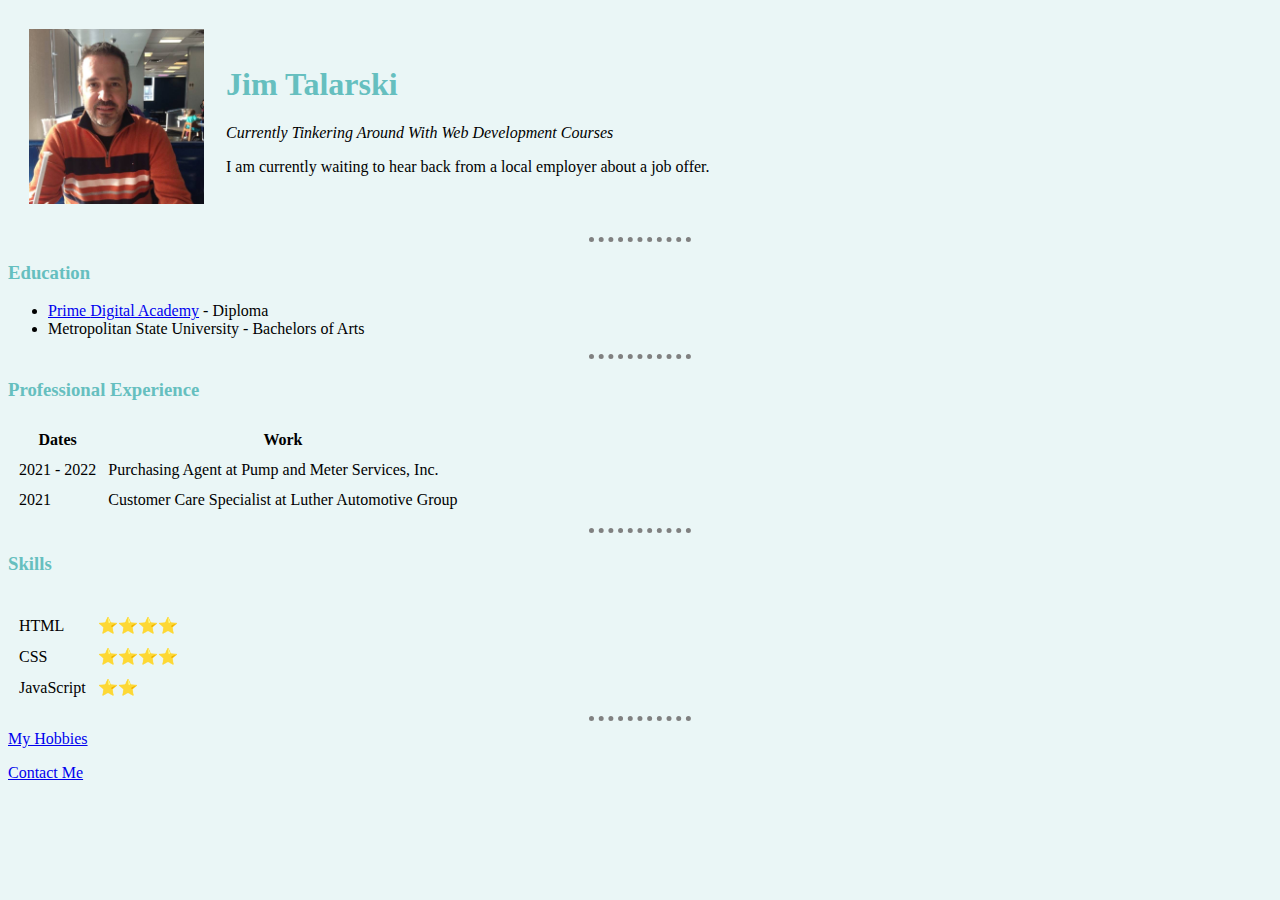
<file: index.html>
<!DOCTYPE html>
<html lang="en" dir="ltr">

<head>
  <meta charset="utf-8">
  <title>Jim's Personal Site</title>
  <link rel="stylesheet" href="css/styles.css">
</head>

<body>
  <table cellspacing="20">
    <tr>
      <td>
        <img src="me1.jpg" width="175" height="175" />
      </td>
      <td>
        <h1>Jim Talarski</h1>
        <em>Currently Tinkering Around With Web Development Courses</em>
        <P>
          I am currently waiting to hear back from a local
          employer about a job offer.
        </P>
      </td>
    </tr>
  </table>
  <hr size="3" noshade />

  <h3>Education</h3>
  <ul>
    <li> <a href="https://www.primeacademy.io">Prime <!-- test -->Digital Academy</a> -
      Diploma</li>
    <li>Metropolitan State University - Bachelors of Arts</li>
  </ul>
  <hr size="3" noshade />
  <h3>Professional Experience</h3>
  <table cellspacing="10">
    <thead>
      <tr>
        <th>Dates</th>
        <th>Work</th>
      </tr>
    </thead>
    <tbody>
      <tr>
        <td>2021 - 2022</td>
        <td>Purchasing Agent at Pump and Meter Services, Inc.</td>
      </tr>
      <tr>
        <td>2021</td>
        <td>Customer Care Specialist at Luther Automotive Group</td>
      </tr>
    </tbody>
    <tfoot>

    </tfoot>
  </table>
  <hr size="3" noshade />

  <h3>Skills</h3>
  <table cellspacing="10">
    <td>
      <tr>
        <td>HTML</td>
        <td>⭐⭐⭐⭐</td>
      </tr>
      <tr>
        <td>CSS</td>
        <td>⭐⭐⭐⭐</td>
      </tr>
      <tr>
        <td>JavaScript</td>
        <td>⭐⭐</td>
      </tr>
  </table>
  <hr size="3" noshade />
  <a href="hobbies.html">My Hobbies</a>
  <p>
    <a href="contact.html">Contact Me</a>
  </p>
</body>

</html>
</file>
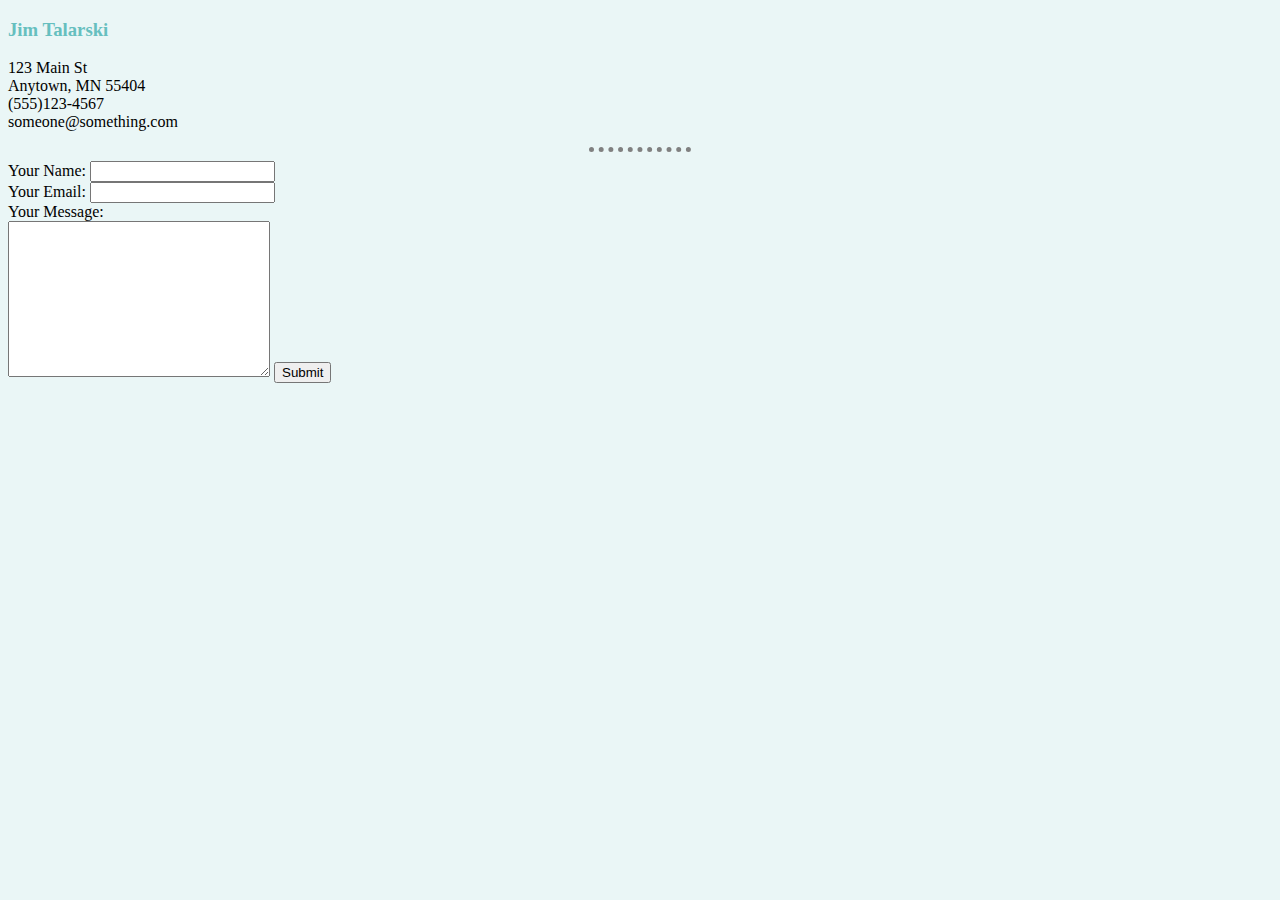
<file: contact.html>
<!DOCTYPE html>
<html lang="en" dir="ltr">

<head>
  <meta charset="utf-8">
  <title>Contact Me</title>
  <link rel="stylesheet" href="css/styles.css">
</head>

<body>
  <h3>Jim Talarski</h3>
  <p>
    123 Main St<br />
    Anytown, MN 55404<br />
    (555)123-4567<br />
    someone@something.com <br />
  </p>
  <hr size="3" noshade />
  <form target="_blank" action="mailto:jtalarski@gmail.com?subject=Testing My Contact" method="post" enctype="text/plain">
    <label>Your Name:</label>
    <input type="text" name="yourName" value=""><br />
    <label>Your Email:</label>
    <input type="email" name="yourEmail" value=""><br>
    <label>Your Message:</label><br>
    <textarea name="yourMessage" rows="10" cols="30"></textarea>
    <input type="submit" name="">
  </form>
</body>

</html>
</file>
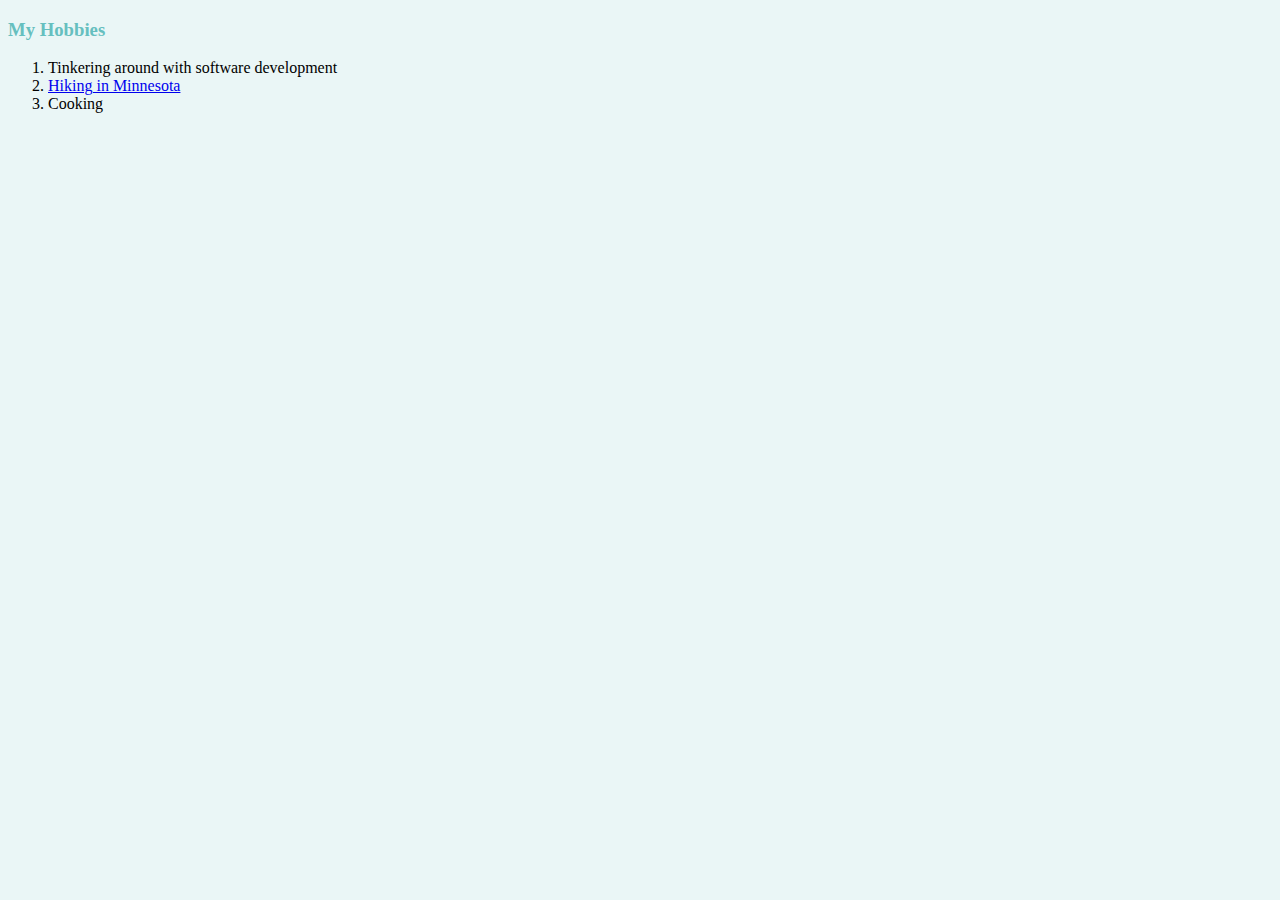
<file: hobbies.html>
<!DOCTYPE html>
<html lang="en" dir="ltr">
  <head>
    <meta charset="utf-8">
    <title>My Hobbies</title>
    <link rel="stylesheet" href="css/styles.css">
  </head>
  <body>
    <h3>My Hobbies</h3>
    <ol>
      <li>Tinkering around with software development</li>
      <li><a href="https://www.dnr.state.mn.us/parks_trails/index.html">Hiking in Minnesota</a></li>
      <li>Cooking</li>
    </ol>
  </body>
</html>
</file>
<file: css/styles.css>
body {
  background-color: #EAF6F6;
}

hr {

  border-style: dotted none none;
  border-color: grey;
  border-width: 5px;
  width: 8%;
  background-color: inherit;
}

h1 {
  color:  #66BFBF;;
  }

h3 {
  color: #66BFBF;
}
</file>
